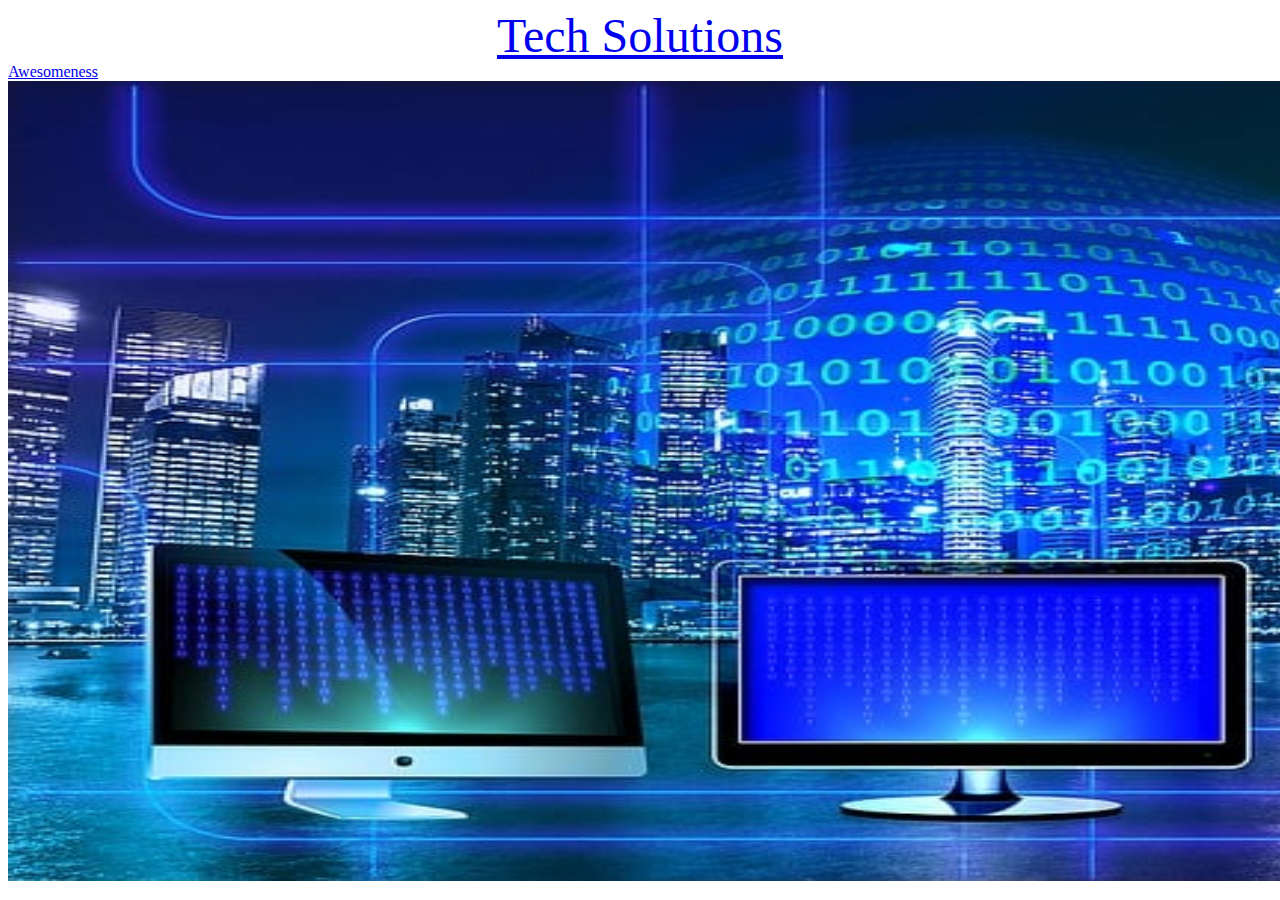
<file: index.html>
<!DOCTYPE html>
<html lang="en">
<head>
    <meta charset="UTF-8">
    <meta name="viewport" content="width=device-width, initial-scale=1.0">
    <title>Document</title>
    <link rel="stylesheet" href="style.css">
    <a href="https://cdn.jsdelivr.net/npm/bootstrap@5.3.3/dist/js/bootstrap.bundle.min.js
    ">
    <a href="https://cdn.jsdelivr.net/npm/bootstrap@5.3.3/dist/css/bootstrap.min.">
    
</head>
<body>
    <Header class="heading">Tech Solutions</Header>
    <div class="container text-center">
        <div class="row align-items-start">
          <div class="col">
        
          </div>
          <div class="col">
            
          </div>
          <div class="col">
            <a href="contact.html">Awesomeness</a>
          </div>
        </div>
      </div>
      <div class="clearfix">
        <img src="image.png" style="height:800px; width:1900px" id="pic" class="mcol-d-6 float-md-end mb-3 ms-md-3" alt="...">
      
   
      </div>
</body>
</html>
</file>
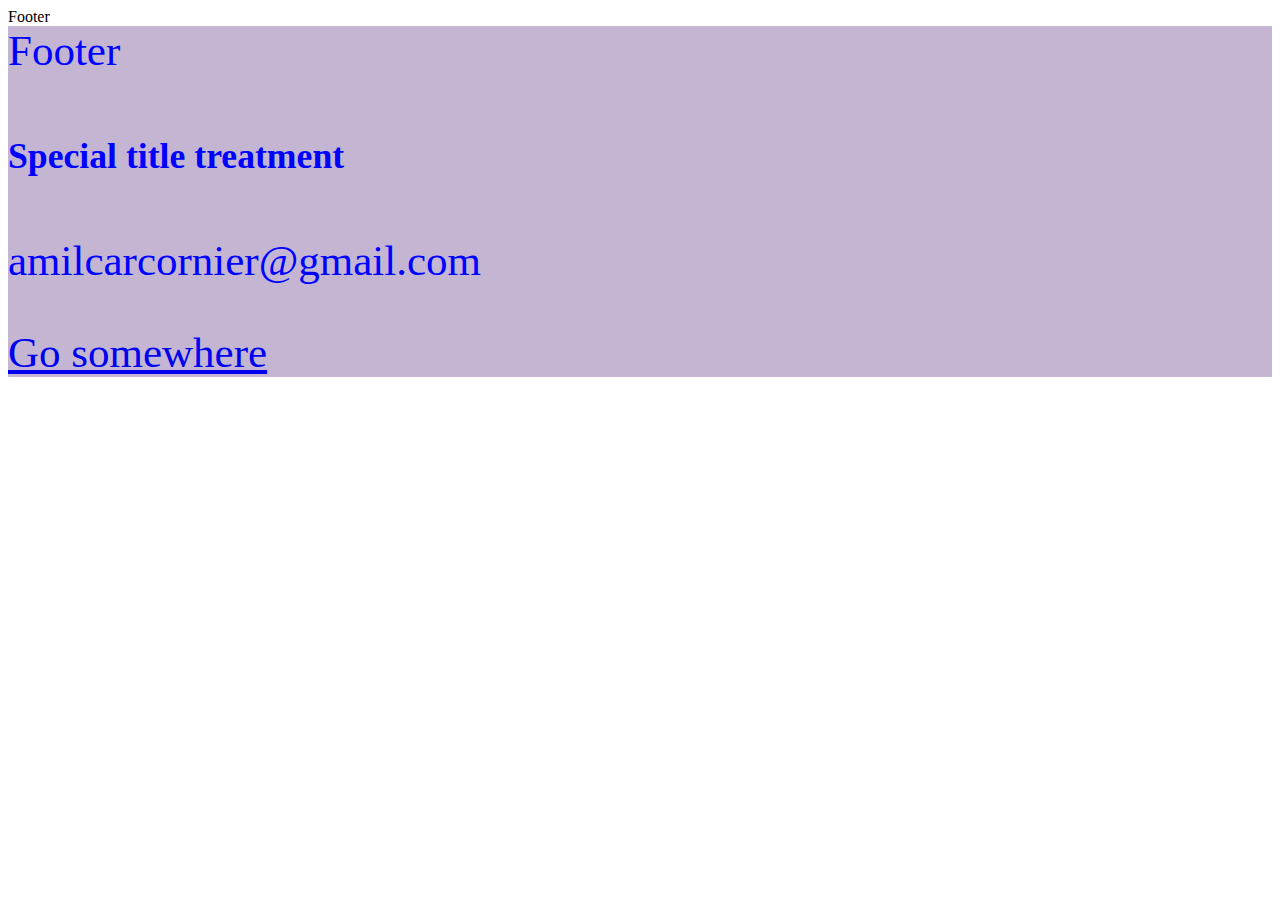
<file: about.html>
<!DOCTYPE html>
<html lang="en">
<head>
    <meta charset="UTF-8">
    <meta name="viewport" content="width=device-width, initial-scale=1.0">
    <title>Document</title>
</head>
<body>
    <aside>Footer</aside>
    <div style="background-color: rgb(196, 181, 211);color:blue;font-size: 43px;" class="card text-center">
        <div class="card-header">
          Footer
        </div>
        <div class="card-body">
          <h5 class="card-title">Special title treatment</h5>
          <p class="card-text">amilcarcornier@gmail.com</p>
          <a href="index.html" class="btn btn-primary">Go somewhere</a>
        </div>
        <div class="card-footer text-body-secondary">
        </div>
      </div>
</body>
</html>
</file>
<file: style.css>
.heading {
    font-size: 48px;
    list-style-type: none;
    text-align: center;
}

img {
    /* background-image: url("image.png"); */
    /* background-size:auto; */
    height: 1000px;
    width:  1000px;
}
</file>
